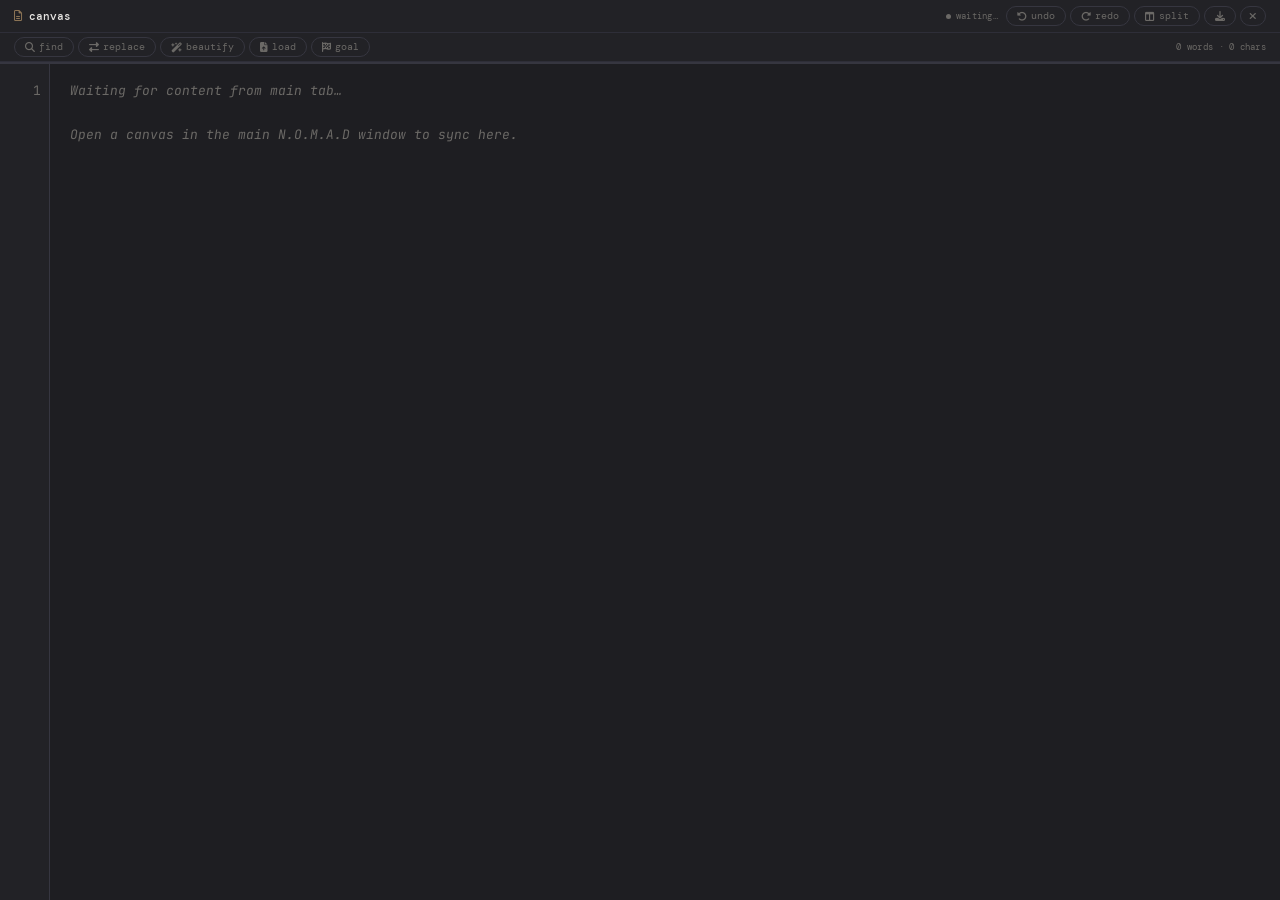
<file: templates/canvas-standalone.html>
<!DOCTYPE html>
<html lang="en" class="dark">
<head>
<meta charset="UTF-8">
<meta name="viewport" content="width=device-width,initial-scale=1">
<title>Canvas · N.O.M.A.D</title>
<link rel="preconnect" href="https://fonts.googleapis.com">
<link href="https://fonts.googleapis.com/css2?family=DM+Mono:wght@300;400;500&family=JetBrains+Mono:wght@300;400&display=swap" rel="stylesheet">
<link rel="stylesheet" href="https://cdnjs.cloudflare.com/ajax/libs/font-awesome/6.5.0/css/all.min.css">
<style>
:root,.dark{
  --bg:#1a1a1e;--bg2:#222226;--bg3:#2a2a2f;
  --border:#363640;--border2:#2e2e38;
  --t1:#e8e6e3;--t2:#9d9b97;--t3:#6b6966;
  --accent:#c49a6c;--accent2:#8b7355;--accentg:rgba(196,154,108,0.08);
  --ok:#7d9e7a;--err:#c47070;--warn:#c4a86c;
  --code:#1e1e22;--scroll:#363640;
  --cv-active:#4a9e6a;--cv-activeg:rgba(74,158,106,0.12);
  --r:12px;--rs:8px;--tr:0.2s cubic-bezier(0.4,0,0.2,1);
}
.light{
  --bg:#f5f5f5;--bg2:#fff;--bg3:#eee;--border:#ddd;--border2:#ccc;
  --t1:#1a1a1e;--t2:#555;--t3:#888;--accent:#8b5e3c;--accent2:#6b4423;
  --accentg:rgba(139,94,60,0.08);--code:#f5f5f5;--scroll:#ccc;
  --cv-active:#3a8f5a;--cv-activeg:rgba(58,143,90,0.08);
}
*{margin:0;padding:0;box-sizing:border-box}
html,body{height:100%;background:var(--bg);color:var(--t1);font-family:'DM Mono',monospace;font-size:13px;overflow:hidden}
::-webkit-scrollbar{width:6px;height:6px}
::-webkit-scrollbar-track{background:transparent}
::-webkit-scrollbar-thumb{background:var(--scroll);border-radius:3px}

.cs-app{display:flex;flex-direction:column;height:100vh;height:100svh}

/* ── Header ── */
.cs-head{display:flex;align-items:center;gap:8px;padding:6px 14px;background:var(--bg2);border-bottom:1px solid var(--border2);flex-shrink:0}
.cs-title{display:flex;align-items:center;gap:7px;font-size:11px;color:var(--t2);min-width:0;flex:1}
.cs-title i{color:var(--accent2);flex-shrink:0}
.cs-name{color:var(--t1);font-weight:500;overflow:hidden;text-overflow:ellipsis;white-space:nowrap}
.cs-sync{display:flex;align-items:center;gap:5px;font-size:9px;color:var(--t3);flex-shrink:0;letter-spacing:.03em}
.cs-sync-dot{width:5px;height:5px;border-radius:50%;background:var(--t3);flex-shrink:0;transition:background var(--tr)}
.cs-sync.live .cs-sync-dot{background:var(--cv-active);animation:pulse 2s ease-in-out infinite}
.cs-sync.live{color:var(--cv-active)}
@keyframes pulse{0%,100%{opacity:.5;transform:scale(1)}50%{opacity:1;transform:scale(1.3)}}

/* ── Toolbar ── */
.cs-toolbar{display:flex;align-items:center;gap:4px;flex-shrink:0}
.cs-btn{font-family:'DM Mono',monospace;font-size:10px;padding:4px 10px;border:1px solid var(--border);border-radius:16px;background:transparent;color:var(--t3);cursor:pointer;transition:all var(--tr);display:inline-flex;align-items:center;gap:4px;line-height:1}
.cs-btn:hover{color:var(--t2);border-color:var(--t3)}
.cs-btn.icon-only{padding:4px 8px}

/* ── Writing indicator ── */
.cs-writing{position:fixed;bottom:14px;right:14px;font-family:'DM Mono',monospace;font-size:9px;color:var(--cv-active);background:var(--cv-activeg);border:1px solid rgba(74,158,106,0.3);padding:4px 12px;border-radius:20px;display:none;align-items:center;gap:5px;z-index:10}
.cs-writing.visible{display:flex}

/* ── Canvas body ── */
.cs-body{flex:1;display:flex;overflow:hidden;background:var(--code)}
.cs-line-numbers{width:50px;background:var(--bg2);color:var(--t3);font-family:'JetBrains Mono',monospace;font-size:13px;line-height:1.7;padding:16px 8px;text-align:right;user-select:none;border-right:1px solid var(--border);overflow:hidden;flex-shrink:0}
.cs-ta{flex:1;height:100%;background:transparent;border:none;outline:none;color:var(--t1);font-family:'JetBrains Mono',monospace;font-size:13px;line-height:1.7;padding:16px 20px;resize:none;tab-size:2;white-space:pre}
.cs-ta::placeholder{color:var(--t3);font-style:italic}

/* ── No-channel warning ── */
.cs-no-bc{display:flex;align-items:center;justify-content:center;height:100%;color:var(--err);font-size:13px;padding:32px;text-align:center}

/* ── Secondary toolbar ── */
.cs-toolbar-bar{display:flex;align-items:center;gap:4px;padding:4px 14px;background:var(--bg2);border-bottom:1px solid var(--border2);flex-shrink:0;flex-wrap:wrap}
.cs-stats{font-size:9px;color:var(--t3);margin-left:auto;letter-spacing:.03em}
.cs-goal-bar{height:2px;background:var(--border);flex-shrink:0}
.cs-goal-progress{height:100%;width:0%;background:var(--cv-active);transition:width 0.3s}

/* ── Split view ── */
.cs-split-container{display:flex;flex:1;overflow:hidden}
.cs-edit-pane{flex:1;display:flex;overflow:hidden;background:var(--code)}
.cs-prev-pane{display:none;flex:1;overflow-y:auto;padding:20px 24px;background:var(--bg);border-left:1px solid var(--border);font-size:14px;line-height:1.75;color:var(--t1)}
.cs-split-container.split .cs-prev-pane{display:block}
.cs-split-container.split .cs-edit-pane{flex:1}
.cs-prev-pane h1,.cs-prev-pane h2,.cs-prev-pane h3{font-family:serif;margin:16px 0 8px;color:var(--t1);font-weight:600}
.cs-prev-pane pre{background:var(--code);border:1px solid var(--border);border-radius:6px;padding:12px;margin:8px 0;overflow-x:auto}
.cs-prev-pane pre code{font-family:'JetBrains Mono',monospace;font-size:12px;background:transparent;padding:0}
.cs-prev-pane code{font-family:'JetBrains Mono',monospace;font-size:12px;background:var(--code);padding:2px 5px;border-radius:3px;color:var(--accent)}
.cs-prev-pane p{margin-bottom:8px}.cs-prev-pane ul,.cs-prev-pane ol{padding-left:24px;margin-bottom:8px}
.cs-btn.active{background:var(--accent);color:var(--bg);border-color:var(--accent)}
</style>
</head>
<body>
<div class="cs-app" id="csApp">
  <div class="cs-head">
    <div class="cs-title">
      <i class="fa-regular fa-file-lines"></i>
      <span class="cs-name" id="csName">canvas</span>
    </div>
    <div class="cs-sync" id="csSyncEl">
      <span class="cs-sync-dot"></span>
      <span id="csSyncText">waiting…</span>
    </div>
    <div class="cs-toolbar">
      <button class="cs-btn" onclick="csUndo()" title="Undo (Ctrl+Z)"><i class="fa-solid fa-rotate-left"></i> undo</button>
      <button class="cs-btn" onclick="csRedo()" title="Redo (Ctrl+Y)"><i class="fa-solid fa-rotate-right"></i> redo</button>
      <button class="cs-btn" id="csSplitBtn" onclick="csToggleSplit()" title="Toggle split preview"><i class="fa-solid fa-table-columns"></i> split</button>
      <button class="cs-btn" onclick="csDownload()" title="Download file"><i class="fa-solid fa-download"></i></button>
      <button class="cs-btn icon-only" onclick="window.close()" title="Close tab"><i class="fa-solid fa-xmark"></i></button>
    </div>
  </div>
  <div class="cs-toolbar-bar">
    <button class="cs-btn" onclick="csFind()"><i class="fa-solid fa-magnifying-glass"></i> find</button>
    <button class="cs-btn" onclick="csReplace()"><i class="fa-solid fa-right-left"></i> replace</button>
    <button class="cs-btn" onclick="csBeautify()"><i class="fa-solid fa-wand-magic-sparkles"></i> beautify</button>
    <button class="cs-btn" onclick="document.getElementById('csFileInput').click()"><i class="fa-solid fa-file-arrow-up"></i> load</button>
    <input type="file" id="csFileInput" style="display:none" accept=".txt,.py,.js,.html,.css,.json,.md,.sh,.sql" onchange="csLoadFile(this)">
    <button class="cs-btn" onclick="csSetGoal()" id="csGoalBtn" title="Set word goal"><i class="fa-solid fa-flag-checkered"></i> goal</button>
    <span class="cs-stats" id="csStats">0 words</span>
  </div>
  <div class="cs-goal-bar"><div class="cs-goal-progress" id="csGoalProgress"></div></div>
  <div class="cs-body" id="csBody">
    <div class="cs-split-container" id="csSplitContainer">
      <div class="cs-edit-pane" id="csEditPane">
        <div class="cs-line-numbers" id="csLineNums">1</div>
        <textarea class="cs-ta" id="csTA" spellcheck="false" wrap="off"
          placeholder="Waiting for content from main tab…&#10;&#10;Open a canvas in the main N.O.M.A.D window to sync here."></textarea>
      </div>
      <div class="cs-prev-pane" id="csPrev"></div>
    </div>
  </div>
</div>
<div class="cs-writing" id="csWriting"><i class="fa-solid fa-pencil"></i> writing…</div>

<script>
// Apply saved theme immediately to avoid flash
(function(){
  var s=localStorage.getItem("nomad_theme");
  if(s==="light"){document.documentElement.classList.remove("dark");document.documentElement.classList.add("light");}
})();
</script>
<script src="/static/js/canvas-standalone.js"></script>
</body>
</html>
</file>
